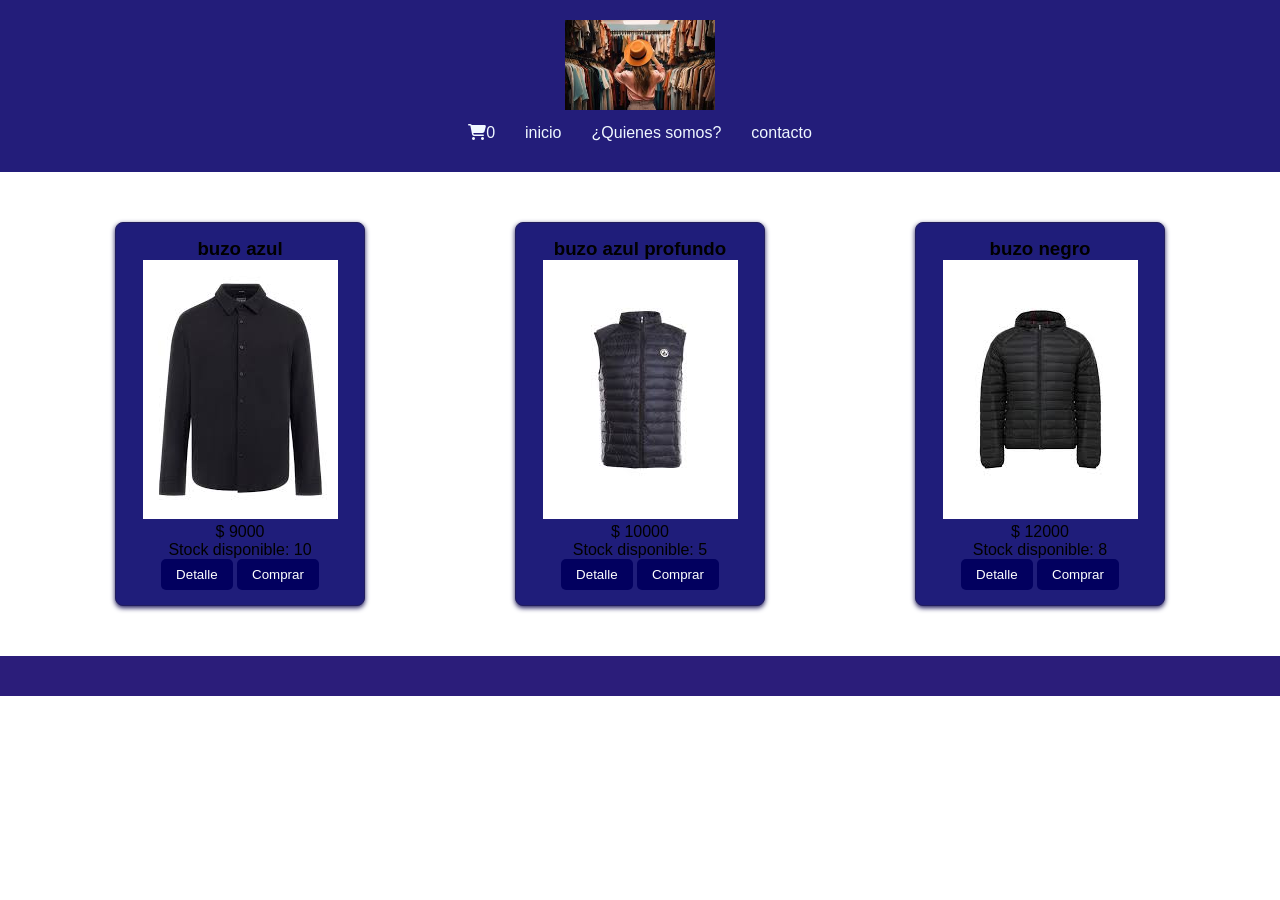
<file: index.html>
<!DOCTYPE html>
<html lang="en">
<head>
    <meta charset="UTF-8">
    <meta name="viewport" content="width=device-width, initial-scale=1.0">
    <title>Wine oasis</title>
    <link rel="stylesheet" href="estilos.css">
    <link rel="stylesheet" href="https://fonts.googleapis.com/css2?family=Material+Symbols+Outlined:opsz,wght,FILL,GRAD@24,400,0,0&icon_names=shopping_cart" />
    <link rel="icon" href="img/logo1.png" type="image/x-icon">
    <link href="https://cdnjs.cloudflare.com/ajax/libs/font-awesome/6.5.1/css/all.min.css" rel="stylesheet">
</head>
<body>
    <header>
       <nav>
            <img src="img/logo1.png"  width="150" >
            <ul id="ulmenu">
                <li><a href="carrito.html"><i class="fas fa-shopping-cart"></i><span id="cantidad-carrito" class="cantidad-carrito">0</span></a></li>
            </ul>
        </nav>
    </header>
    <main id="boxproductos">
    </main>
    <footer>

    </footer>

    <script src="funcion.js"></script>
</body>
</html>
</file>
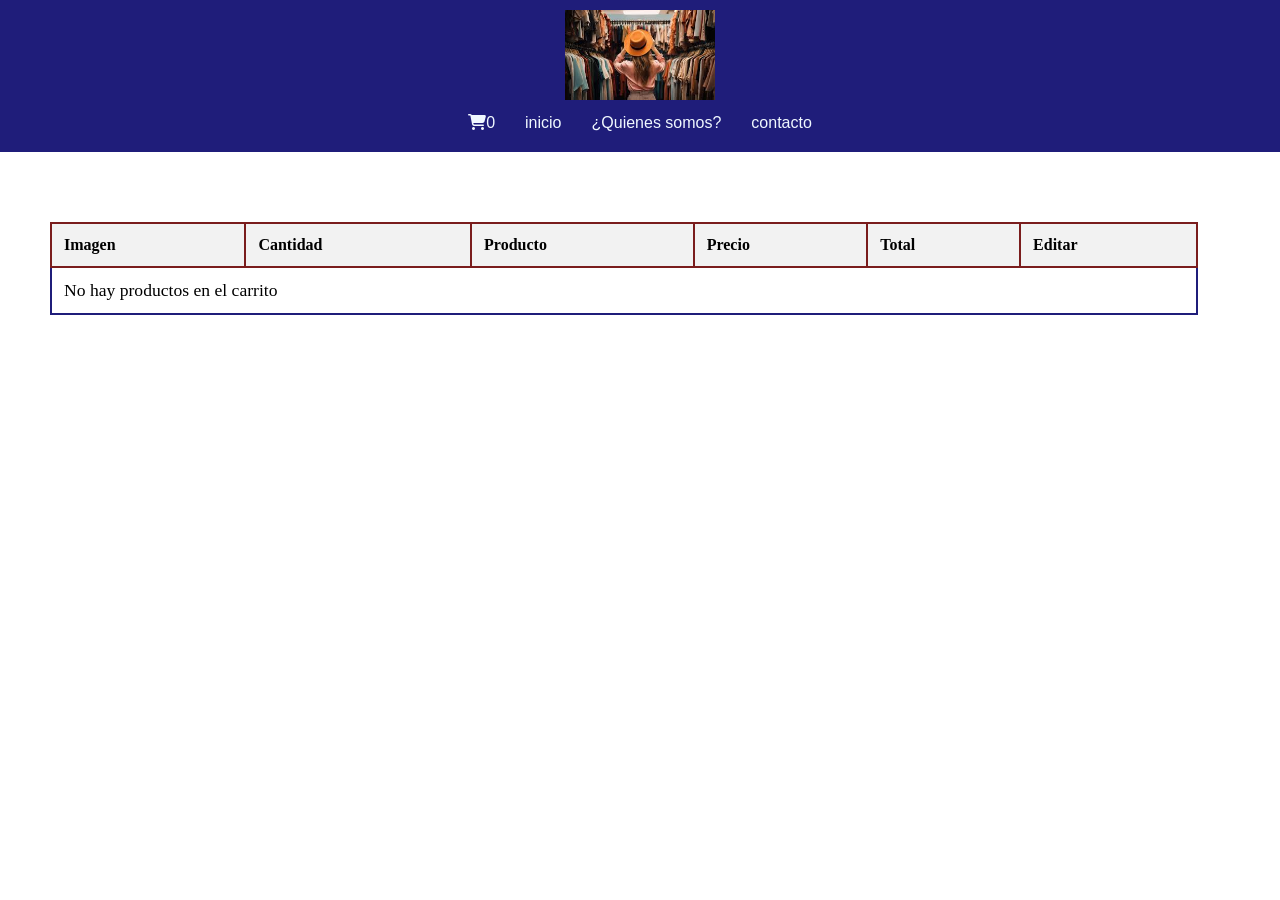
<file: carrito.html>
<!DOCTYPE html>
<html lang="en">
<head>
    <meta charset="UTF-8">
    <meta name="viewport" content="width=device-width, initial-scale=1.0">
    <title>Carrito</title>
    <link rel="stylesheet" href="estiloscarrito.css">
    <link rel="stylesheet" href="https://fonts.googleapis.com/css2?family=Material+Symbols+Outlined:opsz,wght,FILL,GRAD@24,400,0,0&icon_names=shopping_cart" />
    <link rel="icon" href="img/logo1.png" type="image/x-icon">
    <link href="https://cdnjs.cloudflare.com/ajax/libs/font-awesome/6.5.1/css/all.min.css" rel="stylesheet">
    
</head>
<body>
    <header>
            <nav>
                <img src="img/logo1.png"  width="150" >
                <ul id="ulmenu">
                    <li><a href="carrito.html"><i class="fas fa-shopping-cart"></i><span id="cantidad-carrito" class="cantidad-carrito">0</span></a></li>
                </ul>
            </nav>
    </header>
    <main>
        <table>
           <thead>
                <tr>
                    <th>Imagen</th>
                    <th>Cantidad</th>
                    <th>Producto</th>
                    <th>Precio</th>
                    <th>Total</th>
                    <th>Editar</th>
                </tr>
            </thead>
           <tbody id="tablacarrito"> </tbody>
        </table>
    </main>
    <footer>

    </footer>

    <script src="carrito.js"></script>
</body>
</html>
</file>
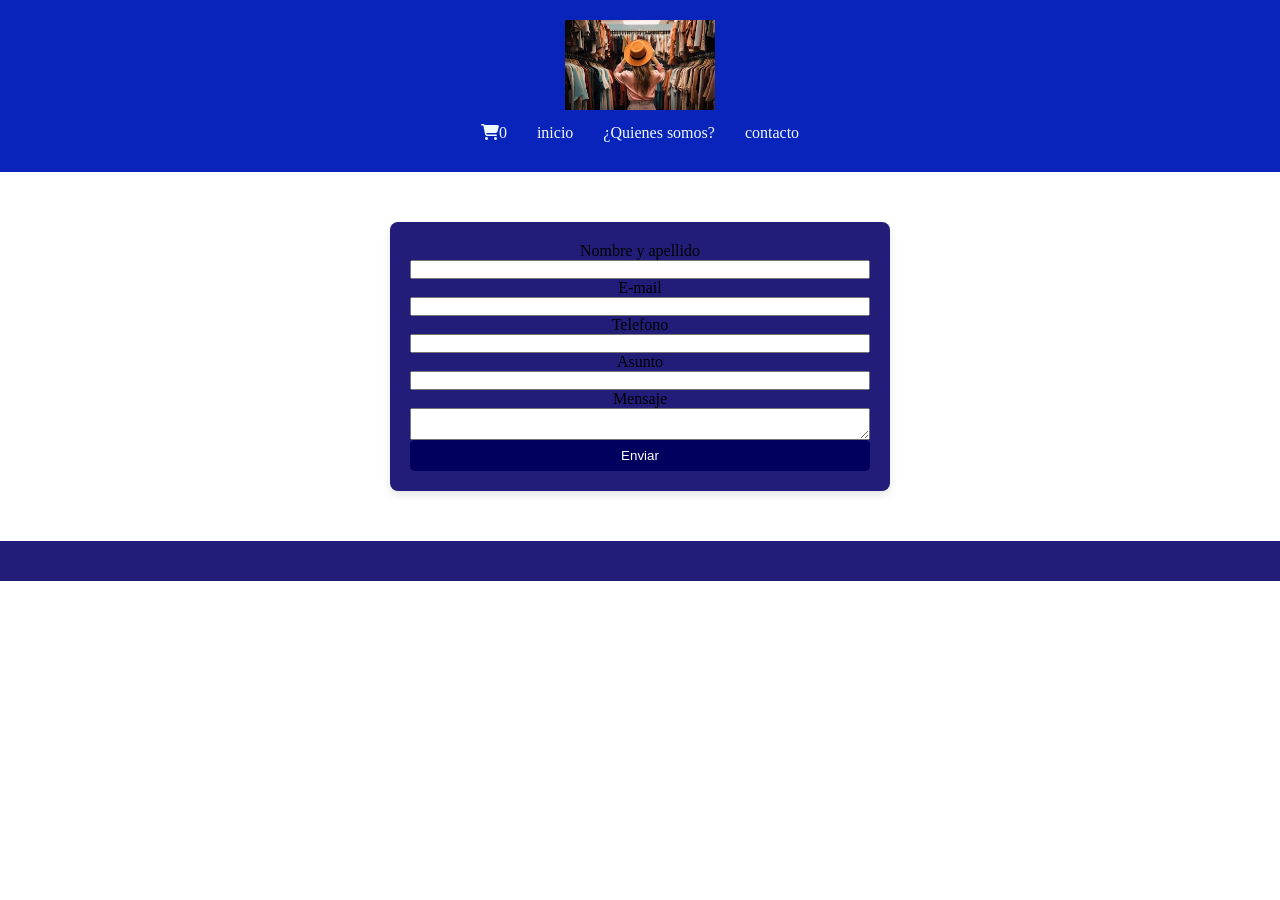
<file: contacto.html>
<!DOCTYPE html>
<html lang="en">
<head>
    <meta charset="UTF-8">
    <meta name="viewport" content="width=device-width, initial-scale=1.0">
    <title>Contacto</title>
    <link rel="stylesheet" href="contacto.css">
    <link rel="stylesheet" href="https://fonts.googleapis.com/css2?family=Material+Symbols+Outlined:opsz,wght,FILL,GRAD@24,400,0,0&icon_names=shopping_cart" />
    <link rel="icon" href="img/logo1.png" type="image/x-icon">
    <link href="https://cdnjs.cloudflare.com/ajax/libs/font-awesome/6.5.1/css/all.min.css" rel="stylesheet">
</head>
<body>
    <header>
       <nav>
            <img src="img/logo1.png"  width="150" >
            <ul id="ulmenu">
                <li><a href="carrito.html"><i class="fas fa-shopping-cart"></i><span id="cantidad-carrito" class="cantidad-carrito">0</span></a></li>
            </ul>
        </nav>
    </header>
    <main>
        <form action="https://formspree.io/f/xanyoepg" method="POST" id="formularioinicio">
            <label for="">Nombre y apellido</label>
            <input type="text" id="nombre" name="nombre" required>
            <label for="">E-mail</label>
            <input type="email" id="email" name="email" required>
            <label for="">Telefono</label>
            <input type="number" id="telefono" name="telefono" required >
            <label for="">Asunto</label>
            <input type="text" id="asunto" name="asunto" required>
            <label for="">Mensaje</label>
            <textarea name="" id="mensaje"></textarea>
            <button type="submit">Enviar</button>
        </form>
    </main>
    <footer>

    </footer>

    <script src="funcion.js"></script>
</body>
</html>
</file>
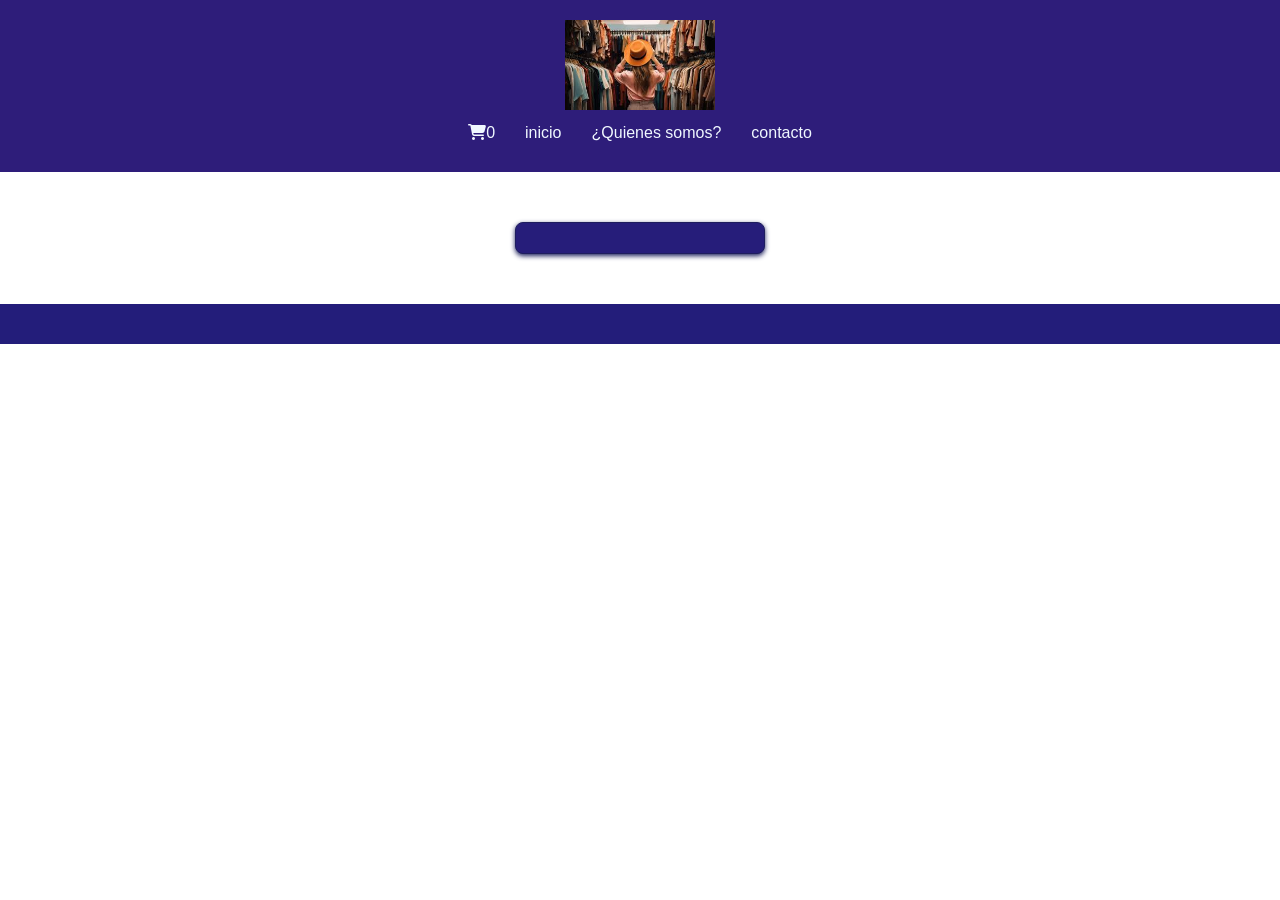
<file: detalle.html>
<!DOCTYPE html>
<html lang="en">
<head>
    <meta charset="UTF-8">
    <meta name="viewport" content="width=device-width, initial-scale=1.0">
    <title>Detalle</title>
    <link rel="stylesheet" href="detalle.css">
    <link rel="stylesheet" href="https://fonts.googleapis.com/css2?family=Material+Symbols+Outlined:opsz,wght,FILL,GRAD@24,400,0,0&icon_names=shopping_cart" />
    <link href="https://cdnjs.cloudflare.com/ajax/libs/font-awesome/6.5.1/css/all.min.css" rel="stylesheet">
</head>
<body>
    <header>
        <nav>
            <img src="img/logo1.png"  width="150" >
            <ul id="ulmenu">
                <li><a href="carrito.html"><i class="fas fa-shopping-cart"></i><span id="cantidad-carrito" class="cantidad-carrito">0</span></a></li>
            </ul>
        </nav>
     </header>
    <main>   
        <div id="boxproducto">
        </div>
          </main>
    <footer>

    </footer>

    <script src="detalle.js"></script>
</body>
</html>
</file>
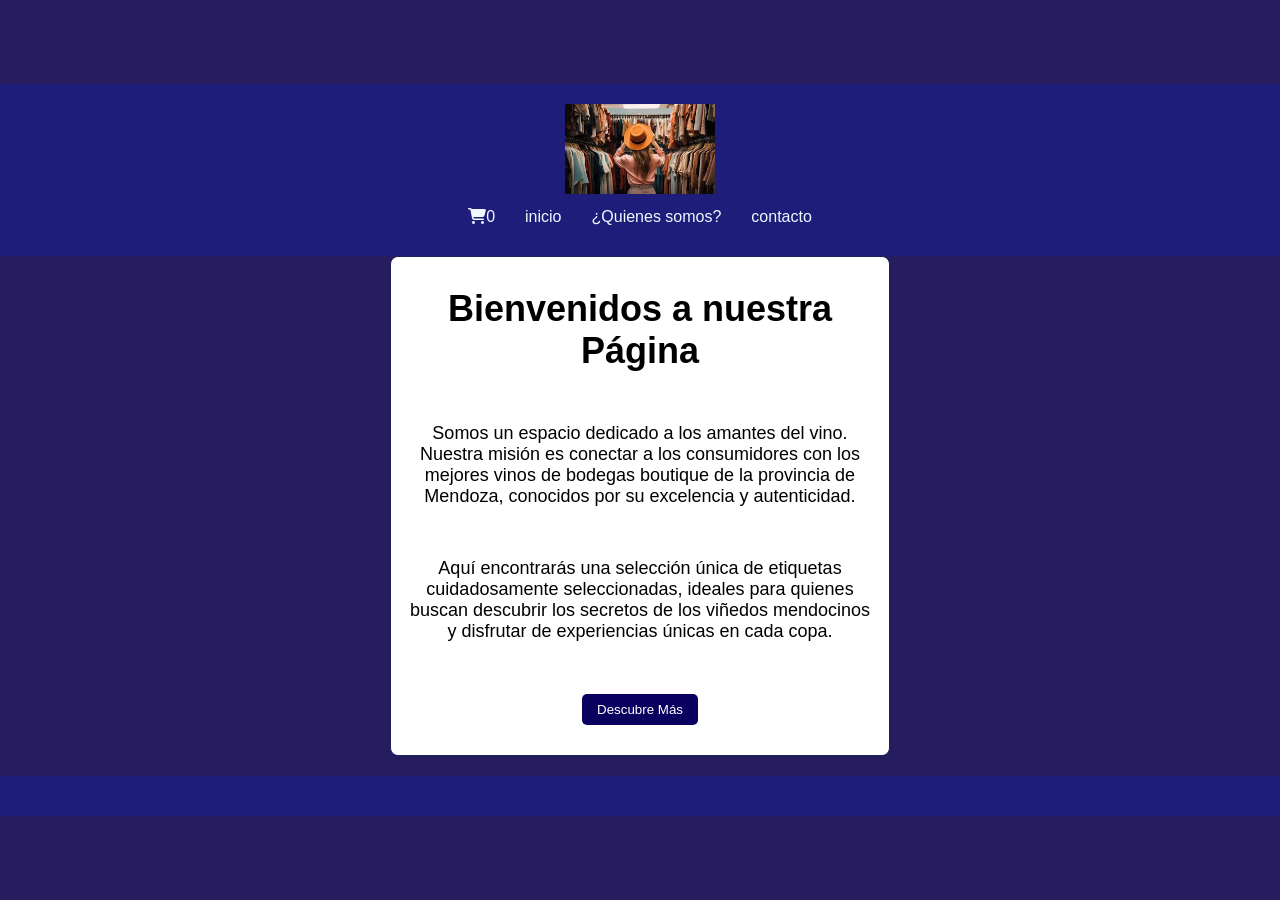
<file: quien.html>
<!DOCTYPE html>
<html lang="en">
<head>
    <meta charset="UTF-8">
    <meta name="viewport" content="width=device-width, initial-scale=1.0">
    <title>tienda virtual</title>
    <link rel="stylesheet" href="quienes.css">
    <link rel="stylesheet" href="https://fonts.googleapis.com/css2?family=Material+Symbols+Outlined:opsz,wght,FILL,GRAD@24,400,0,0&icon_names=shopping_cart" />
    <link rel="icon" href="img/logo1.png" type="image/x-icon">
    <link href="https://cdnjs.cloudflare.com/ajax/libs/font-awesome/6.5.1/css/all.min.css" rel="stylesheet">
</head>
<body>
    <header>
       
        <nav>
            <img src="img/logo1.png"  width="150" >
            <ul id="ulmenu">
                <li><a href="carrito.html"><i class="fas fa-shopping-cart"></i><span id="cantidad-carrito" class="cantidad-carrito">0</span></a></li>
            </ul>
        </nav>
    </header>
    <body>
        <main id="boxinfo">
            <h1>Bienvenidos a nuestra Página</h1>
            <p>Somos un espacio dedicado a los amantes del vino. Nuestra misión es conectar a los consumidores con los mejores vinos de bodegas boutique de la provincia de Mendoza, conocidos por su excelencia y autenticidad.</p>
        <p>Aquí encontrarás una selección única de etiquetas cuidadosamente seleccionadas, ideales para quienes buscan descubrir los secretos de los viñedos mendocinos y disfrutar de experiencias únicas en cada copa.</p>
            <a href="index.html">
                <button>Descubre Más</button>
            </a>
        </main>
    </body>
    
    <footer>

    </footer>

    <script src="funcion.js"></script>
</body>
</html>
</file>
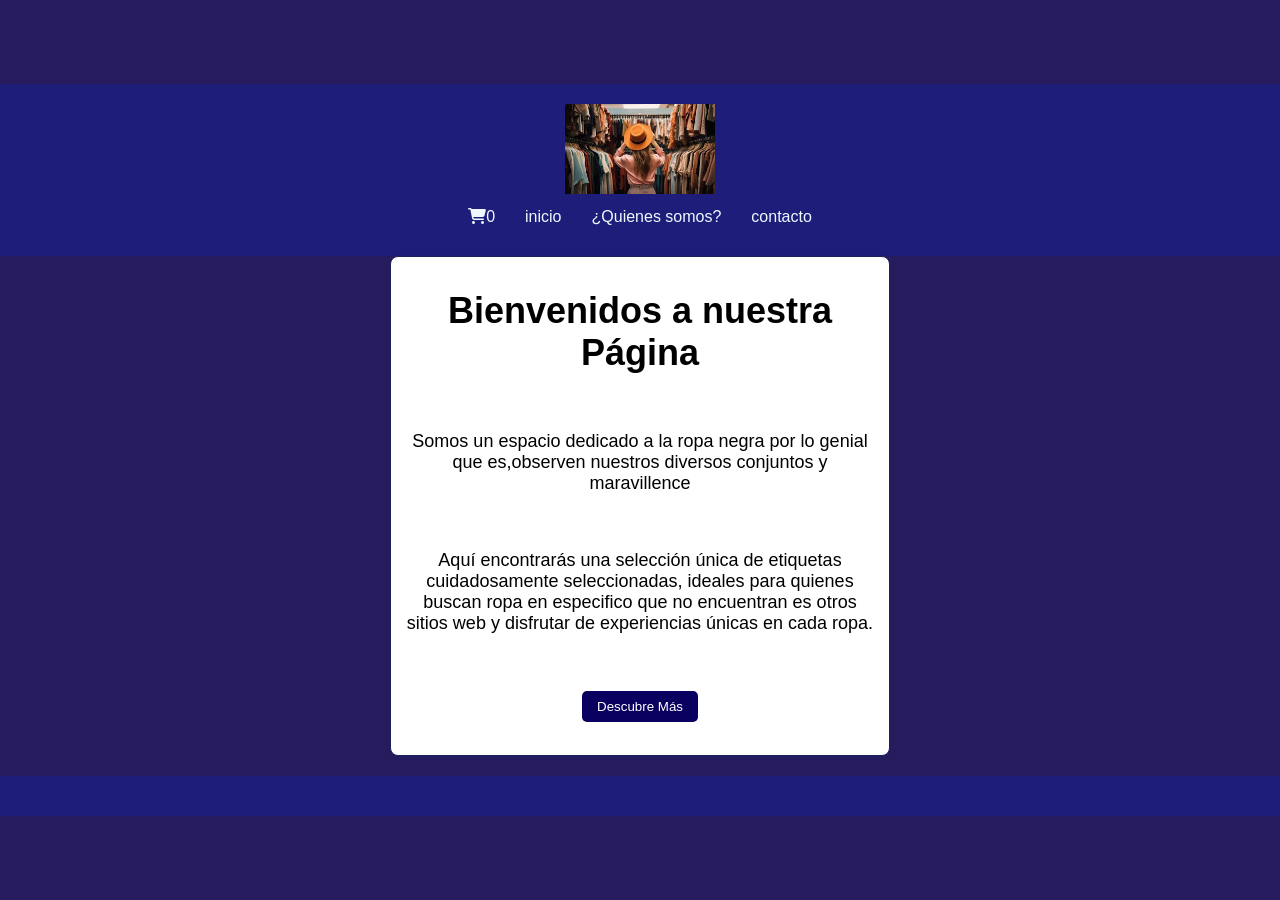
<file: quienes.html>
<!DOCTYPE html>
<html lang="en">
<head>
    <meta charset="UTF-8">
    <meta name="viewport" content="width=device-width, initial-scale=1.0">
    <title>tienda virtual</title>
    <link rel="stylesheet" href="quienes.css">
    <link rel="stylesheet" href="https://fonts.googleapis.com/css2?family=Material+Symbols+Outlined:opsz,wght,FILL,GRAD@24,400,0,0&icon_names=shopping_cart" />
    <link rel="icon" href="img/logo1.png" type="image/x-icon">
    <link href="https://cdnjs.cloudflare.com/ajax/libs/font-awesome/6.5.1/css/all.min.css" rel="stylesheet">
</head>
<body>
    <header>
       
        <nav>
            <img src="img/logo1.png"  width="150" >
            <ul id="ulmenu">
                <li><a href="carrito.html"><i class="fas fa-shopping-cart"></i><span id="cantidad-carrito" class="cantidad-carrito">0</span></a></li>
            </ul>
        </nav>
    </header>
    <body>
        <main id="boxinfo">
            <h1>Bienvenidos a nuestra Página</h1>
            <p>Somos un espacio dedicado a la ropa negra por lo genial que es,observen nuestros diversos conjuntos y maravillence </p>
        <p>Aquí encontrarás una selección única de etiquetas cuidadosamente seleccionadas, ideales para quienes buscan ropa en especifico que no encuentran es otros sitios web y disfrutar de experiencias únicas en cada ropa.</p>
            <a href="index.html">
                <button>Descubre Más</button>
            </a>
        </main>
    </body>
    
    <footer>

    </footer>

    <script src="funcion.js"></script>
</body>
</html>
</file>
<file: estilos.css>
/* Elimina márgenes y rellenos predeterminados, y configura box-sizing */
* {
    margin: 0;
    padding: 0;
    box-sizing: border-box; 
}

/* Configuración general del body */
body {
    font-family: Arial, sans-serif; /* Fuente del texto */
    background-color: white; /* Fondo blanco */
    justify-content: center; /* Sin efecto directo en body */
}

/* Estiliza el encabezado */
header {
    text-align: center; /* Centra el texto */
    background-color: #231d7a; /* Fondo oscuro */
    padding: 20px; /* Relleno interno */
}

/* Ajusta el ancho del logo */
header .logo {
    width: 100px; /* Ancho del logo */
}

/* Cambia el color de los enlaces al pasar el cursor */
header nav a:hover {
    color: #3e3bff; /* Rojo brillante */
}

/* Ajusta imágenes de navegación para que no excedan su contenedor */
nav img {
    max-width: 100%; /* Escala las imágenes proporcionalmente */
}

/* Estiliza las listas de navegación */
ul {
    display: flex; /* Diseño flexible */
    flex-direction: row; /* Elementos en fila */
    justify-content: center; /* Centra los elementos */
    padding: 10px 0; /* Espaciado vertical */
}

/* Estiliza cada elemento de la lista */
li {
    list-style: none; /* Elimina viñetas */
    margin: 0 15px; /* Espaciado entre elementos */
}

/* Estilo de los enlaces */
a {
    text-decoration: none; /* Sin subrayado */
    color: aliceblue; /* Color blanco azulado */
}

/* Configura la sección main */
main {
    display: grid; /* Diseño de cuadrícula */
    grid-template-columns: 1fr 1fr 1fr; /* Tres columnas iguales */
    gap: 20px; /* Espaciado entre elementos */
    padding: 50px; /* Relleno interno */
    justify-items: center; /* Centra elementos en cada celda */
}

/* Estilo de los botones */
button {
    background-color: #02005f; /* Fondo oscuro */
    color: white; /* Texto blanco */
    padding: 8px 15px; /* Relleno interno */
    border: none; /* Sin borde */
    border-radius: 5px; /* Bordes redondeados */
}

/* Estilo para productos */
#boxproducto {
    width: 250px; /* Ancho fijo */
    background-color: #1f1d7a; /* Fondo oscuro */
    border-radius: 8px; /* Bordes redondeados */
    border: 1px solid #211d5e; /* Borde oscuro */
    padding: 15px; /* Relleno interno */
    text-align: center; /* Centra el texto */
    box-shadow: 0 2px 5px #211d5e; /* Sombra sutil */
    justify-content: center; /* Centra el contenido */
}

/* Configuración del pie de página */
footer {
    text-align: center; /* Centra el texto */
    padding: 20px; /* Relleno interno */
    background-color: #2b1d7a; /* Fondo oscuro */
    color: white; /* Texto blanco */
}

/* Estiliza los botones del contador */
.botonescontador {
    display: flex; /* Diseño flexible */
    flex-direction: row; /* Elementos en fila */
    justify-content: center; /* Centra los elementos */
}

/* Configuración del ícono del carrito */
#icono-carrito {
    position: relative; /* Posicionamiento relativo */
    display: inline-block; /* Bloque en línea */
    margin-left: 20px; /* Margen izquierdo */
}

/* Tamaño del ícono del carrito */
#icono-carrito img {
    width: 50px; /* Ancho de 50px */
    height: 50px; /* Alto de 50px */
}

/* Media query para pantallas pequeñas */
@media (max-width: 768px) {
    /* Oculta los enlaces de navegación */
    .nav-links {
        display: none; /* No visible por defecto */
        flex-direction: column; /* Cambia a columna */
        position: absolute; /* Posición fija */
        top: 60px; /* Espaciado desde arriba */
        right: 0; /* Pegado a la derecha */
        background-color: #6f4f28; /* Fondo marrón */
        width: 100%; /* Ocupa todo el ancho */
        text-align: right; /* Texto alineado a la derecha */
        padding: 20px; /* Relleno interno */
    }

    /* Hace visibles los enlaces cuando están activos */
    .nav-links.active {
        display: flex; /* Muestra los enlaces */
    }

    /* Muestra el ícono del menú */
    .menu-icon {
        display: block; /* Visible */
    }
}
</file>
<file: estiloscarrito.css>
/* Reinicia márgenes, rellenos y define box-sizing para todo */
* {
    margin: 0; /* Elimina márgenes predeterminados */
    padding: 0; /* Elimina rellenos predeterminados */
    box-sizing: border-box; /* Incluye bordes y rellenos en las dimensiones totales */
}

/* Estilo de tablas */
table {
    width: 250%; /* Ancho extendido al 250% */
    border-collapse: collapse; /* Elimina los espacios entre bordes */
    border: 2px solid black; /* Borde negro alrededor de la tabla */
    margin-top: 20px; /* Espaciado superior */
}

/* Estilo para las celdas de encabezado */
th {
    text-align: left; /* Alinea el texto a la izquierda */
    border: 2px solid #7a1d1d; /* Bordes con color oscuro */
    padding: 12px; /* Relleno interno */
    background-color: #f2f2f2; /* Fondo gris claro */
}

/* Estilo para las celdas de datos */
td {
    border: 2px solid #1f1d7a; /* Bordes con color oscuro */
    padding: 12px; /* Relleno interno */
    font-size: 1.1em; /* Incrementa el tamaño del texto */
}

/* Estilo del encabezado */
header {
    background: #1f1d7a; /* Fondo oscuro */
    color: white; /* Texto blanco */
    padding: 10px 0; /* Relleno interno */
    text-align: center; /* Centra el texto */
    font-family: Arial, sans-serif; /* Fuente sans-serif */
}

/* Estilo para el logo en el encabezado */
header .logo {
    width: 100px; /* Ancho del logo */
}

/* Efecto hover para enlaces de navegación en el encabezado */
header nav a:hover {
    color: #3b3eff; /* Cambia el color del enlace a azul brillante al pasar el cursor */
}

/* Estilo para listas de navegación */
ul {
    display: flex; /* Usa flexbox para organizar los elementos */
    flex-direction: row; /* Coloca los elementos en fila */
    justify-content: center; /* Centra los elementos */
    padding: 10px 0; /* Espaciado vertical */
}

/* Estilo para elementos de lista */
li {
    list-style: none; /* Elimina viñetas */
    margin: 0 15px; /* Espaciado entre elementos */
}

/* Estilo para enlaces */
a {
    text-decoration: none; /* Elimina subrayado */
    color: aliceblue; /* Color blanco azulado */
}

/* Estilo para la sección principal */
main {
    display: grid; /* Usar diseño en cuadrícula */
    grid-template-columns: 1fr 1fr 1fr; /* Tres columnas iguales */
    gap: 20px; /* Espaciado entre elementos de la cuadrícula */
    padding: 50px; /* Relleno interno */
}

/* Estilo para botones */
button {
    background-color: #06005f; /* Fondo azul oscuro */
    color: white; /* Texto blanco */
    padding: 8px 15px; /* Relleno interno */
    border: none; /* Sin bordes */
    border-radius: 5px; /* Bordes redondeados */
}

/* Estilo del ícono del carrito */
#icono-carrito {
    position: relative; /* Permite posicionar elementos hijos */
    display: inline-block; /* Muestra el ícono en línea con otros elementos */
    margin-left: 20px; /* Espaciado a la izquierda */
}

/* Estilo para la imagen del carrito */
#icono-carrito img {
    width: 50px; /* Ancho de 50px */
    height: 50px; /* Alto de 50px, manteniendo proporciones */
}

/* Estilos para dispositivos con un ancho máximo de 768px */
@media (max-width: 768px) {
    .nav-links {
        display: none; /* Oculta las opciones de navegación por defecto */
        flex-direction: column; /* Cambia las opciones a columna */
        position: absolute; /* Posiciona los elementos en relación a su contenedor */
        top: 60px; /* Desplaza las opciones hacia abajo */
        right: 0; /* Alinea las opciones a la derecha */
        background-color: #6f4f28; /* Fondo marrón */
        width: 100%; /* Ocupa todo el ancho disponible */
        text-align: right; /* Alinea el texto a la derecha */
        padding: 20px; /* Relleno interno */
    }

    .nav-links.active {
        display: flex; /* Muestra las opciones cuando tienen la clase 'active' */
    }

    .menu-icon {
        display: block; /* Muestra el ícono del menú */
    }
}
</file>
<file: contacto.css>
* {
    margin: 0; /* Elimina márgenes predeterminados de todos los elementos */
    padding: 0; /* Elimina el relleno predeterminado de todos los elementos */
    box-sizing: border-box; /* Incluye los bordes y el padding dentro del ancho y alto del elemento */
}

header .logo {
    width: 100px; /* Define el ancho de la imagen del logo */
}

header nav a:hover {
    color: #3b3eff; /* Cambia el color del enlace al pasar el cursor */
}

header {
    text-align: center; /* Centra horizontalmente el contenido del encabezado */
    background-color: #0924bb; /* Fondo azul oscuro */
    padding: 20px; /* Añade espacio interno al encabezado */
}

ul {
    display: flex; /* Usa flexbox para organizar los elementos */
    flex-direction: row; /* Organiza los elementos en fila */
    justify-content: center; /* Centra horizontalmente los elementos dentro del `ul` */
    padding: 10px 0; /* Espaciado vertical dentro del `ul` */
}

li {
    list-style: none; /* Elimina los estilos de lista (viñetas o números) */
    margin: 0 15px; /* Espaciado horizontal entre los elementos */
}

a {
    text-decoration: none; /* Elimina el subrayado de los enlaces */
    color: aliceblue; /* Establece el color de los enlaces */
}

main {
    display: flex; /* Usa flexbox para organizar los elementos secundarios */
    gap: 20px; /* Añade espacio entre los elementos secundarios */
    padding: 50px; /* Espaciado interno alrededor del contenido principal */
    justify-content: center; /* Centra horizontalmente los elementos secundarios */
    align-items: center; /* Centra verticalmente los elementos secundarios */
}

button {
    background-color: #02005f; /* Establece el color de fondo del botón */
    color: white; /* Establece el color del texto del botón */
    padding: 8px 15px; /* Espaciado interno del botón */
    border: none; /* Elimina bordes predeterminados */
    border-radius: 5px; /* Bordes redondeados del botón */
}

#formularioinicio {
    background-color: #231d7a; /* Fondo azul oscuro para el formulario */
    border-radius: 8px; /* Bordes redondeados */
    box-shadow: 0 4px 8px rgba(0, 0, 0, 0.1); /* Sombra alrededor del formulario */
    padding: 20px; /* Espaciado interno */
    width: 100%; /* Ancho completo disponible */
    max-width: 500px; /* Ancho máximo del formulario */
    display: flex; /* Usa flexbox para organizar el contenido interno */
    text-align: center; /* Centra el texto horizontalmente */
    flex-direction: column; /* Organiza el contenido en columna */
}

footer {
    text-align: center; /* Centra el texto del pie de página */
    padding: 20px; /* Espaciado interno */
    background-color: #231d7a; /* Fondo azul oscuro */
    color: white; /* Texto blanco */
}

.botonescontador {
    display: flex; /* Usa flexbox para organizar los botones */
    flex-direction: row; /* Ordena los botones en fila */
    justify-content: center; /* Centra horizontalmente los botones */
}
</file>
<file: detalle.css>
* {
    margin: 0; /* Elimina el margen predeterminado de todos los elementos */
    padding: 0; /* Elimina el relleno predeterminado de todos los elementos */
    box-sizing: border-box; /* Incluye los bordes y el padding dentro del ancho y alto del elemento */
}

header .logo {
    width: 100px; /* Establece el ancho de la imagen del logo */
}

header nav a:hover {
    color: #4f3bff; /* Cambia el color del enlace al pasar el cursor */
}

header {
    text-align: center; /* Centra el contenido del encabezado */
    background-color: #2e1d7a; /* Color de fondo azul oscuro */
    padding: 20px; /* Espaciado interno del encabezado */
    font-family: Arial, sans-serif; /* Fuente del texto */
}

ul {
    display: flex; /* Utiliza flexbox para organizar los elementos */
    flex-direction: row; /* Ordena los elementos en fila */
    justify-content: center; /* Centra horizontalmente los elementos dentro del `ul` */
    padding: 10px 0; /* Espaciado vertical dentro del `ul` */
}

li {
    list-style: none; /* Elimina el estilo de lista (viñetas o números) */
    margin: 0 15px; /* Añade margen horizontal entre los elementos */
}

a {
    text-decoration: none; /* Elimina el subrayado de los enlaces */
    color: aliceblue; /* Establece el color del texto de los enlaces */
}

main {
    display: flex; /* Utiliza flexbox para organizar el contenido */
    gap: 20px; /* Espaciado entre los elementos secundarios */
    padding: 50px; /* Espaciado interno alrededor del contenido principal */
    justify-content: center; /* Centra horizontalmente los elementos dentro de `main` */
    align-items: center; /* Centra verticalmente los elementos dentro de `main` */
    font-family: Arial, sans-serif; /* Fuente del texto */
}

button {
    background-color: #06005f; /* Color de fondo del botón */
    color: white; /* Color del texto del botón */
    padding: 8px 15px; /* Espaciado interno del botón */
    border: none; /* Elimina los bordes predeterminados */
    border-radius: 5px; /* Bordes redondeados del botón */
}

#boxproducto {
    width: 250px; /* Ancho del contenedor del producto */
    background-color: #261d7a; /* Fondo oscuro para los productos */
    border-radius: 8px; /* Bordes redondeados del contenedor */
    border: 1px solid #1e1d5e; /* Borde oscuro */
    padding: 15px; /* Espaciado interno dentro del contenedor */
    text-align: center; /* Centra el texto dentro del contenedor */
    box-shadow: 0 2px 5px #1d215e; /* Sombra alrededor del contenedor */
    justify-content: center; /* Centra el contenido del contenedor (en caso de flex) */
}

footer {
    text-align: center; /* Centra el contenido del pie de página */
    padding: 20px; /* Espaciado interno del pie de página */
    background-color: #231d7a; /* Fondo azul oscuro */
    color: white; /* Texto blanco */
}

.botonescontador {
    display: flex; /* Utiliza flexbox para organizar los botones */
    flex-direction: row; /* Ordena los botones en fila */
    justify-content: center; /* Centra los botones horizontalmente */
}
</file>
<file: quienes.css>
/* Elimina márgenes y rellenos predeterminados y configura box-sizing */
* {
    margin: 0;
    padding: 0;
    box-sizing: border-box;
}

/* Configuración general del body */
body {
    font-family: Arial, sans-serif; /* Fuente del texto */
    background-color: #271d5e; /* Fondo oscuro */
    text-align: center; /* Centra el texto */
    display: flex; /* Flexbox para estructurar el contenido */
    justify-content: center; /* Centrar contenido horizontalmente */
    align-items: center; /* Centrar contenido verticalmente */
    min-height: 100vh; /* Asegura que el body ocupe toda la altura de la pantalla */
    flex-direction: column; /* Apila los elementos verticalmente */
}

/* Estiliza el encabezado */
header {
    text-align: center; /* Centra el texto */
    background-color: #1f1d7a; /* Fondo oscuro */
    padding: 20px; /* Relleno interno */
    width: 100%; /* Ocupa todo el ancho */
    font-family: Arial, sans-serif; /* Fuente */
}

/* Ajusta el logo */
header .logo {
    width: 100px; /* Ancho del logo */
    margin: 0 auto; /* Centra el logo horizontalmente */
}

/* Estiliza listas de navegación */
ul {
    display: flex; /* Usa flexbox para organizar los elementos */
    flex-direction: row; /* Coloca los elementos en fila */
    justify-content: center; /* Centra los elementos dentro de la lista */
    padding: 10px 0; /* Espaciado vertical */
}

/* Estiliza elementos de lista */
li {
    list-style: none; /* Elimina las viñetas */
    margin: 0 15px; /* Espaciado entre elementos */
}

/* Estilo de los enlaces */
a {
    text-decoration: none; /* Sin subrayado */
    color: aliceblue; /* Color blanco azulado */
}

/* Cambia el color del enlace al pasar el cursor */
a:hover {
    color: #3e3bff; /* Rojo brillante */
}

/* Configura la sección principal */
main {
    display: grid; /* Usa un diseño en cuadrícula */
    gap: 20px; /* Espaciado entre elementos */
    padding: 50px; /* Relleno interno */
    justify-content: center; /* Centra horizontalmente los elementos en el grid */
    align-items: center; /* Centra verticalmente los elementos en el grid */
    background-color: #02005f; /* Fondo oscuro para el main */
    width: 100%; /* Ocupa todo el ancho */
}

/* Estilo para los botones */
button {
    background-color: #0a005f; /* Fondo oscuro */
    color: white; /* Texto blanco */
    padding: 8px 15px; /* Relleno interno */
    border: none; /* Sin borde */
    border-radius: 5px; /* Bordes redondeados */
    cursor: pointer; /* Cambia el cursor al pasar sobre el botón */
}

/* Cambia el color del botón al pasar el cursor */
button:hover {
    background-color: #3b3eff; /* Rojo brillante */
}

/* Caja de información */
#boxinfo {
    width: 500px; /* Ancho fijo */
    height: 500px; /* Alto fijo */
    background-color: white; /* Fondo blanco */
    border-radius: 8px; /* Bordes redondeados */
    border: 1px solid #1d215e; /* Borde oscuro */
    padding: 15px; /* Relleno interno */
    text-align: center; /* Centra el texto */
    box-shadow: 0 2px 5px #211d5e; /* Sombra sutil */
    margin: 0 auto; /* Centra la caja horizontalmente */
    font-size: 18px; /* Tamaño del texto */
}

/* Configuración del pie de página */
footer {
    text-align: center; /* Centra el texto */
    padding: 20px; /* Relleno interno */
    background-color: #1f1d7a; /* Fondo oscuro */
    color: white; /* Texto blanco */
    width: 100%; /* Ocupa todo el ancho */
    margin-top: 20px; /* Espaciado superior */
}
</file>
